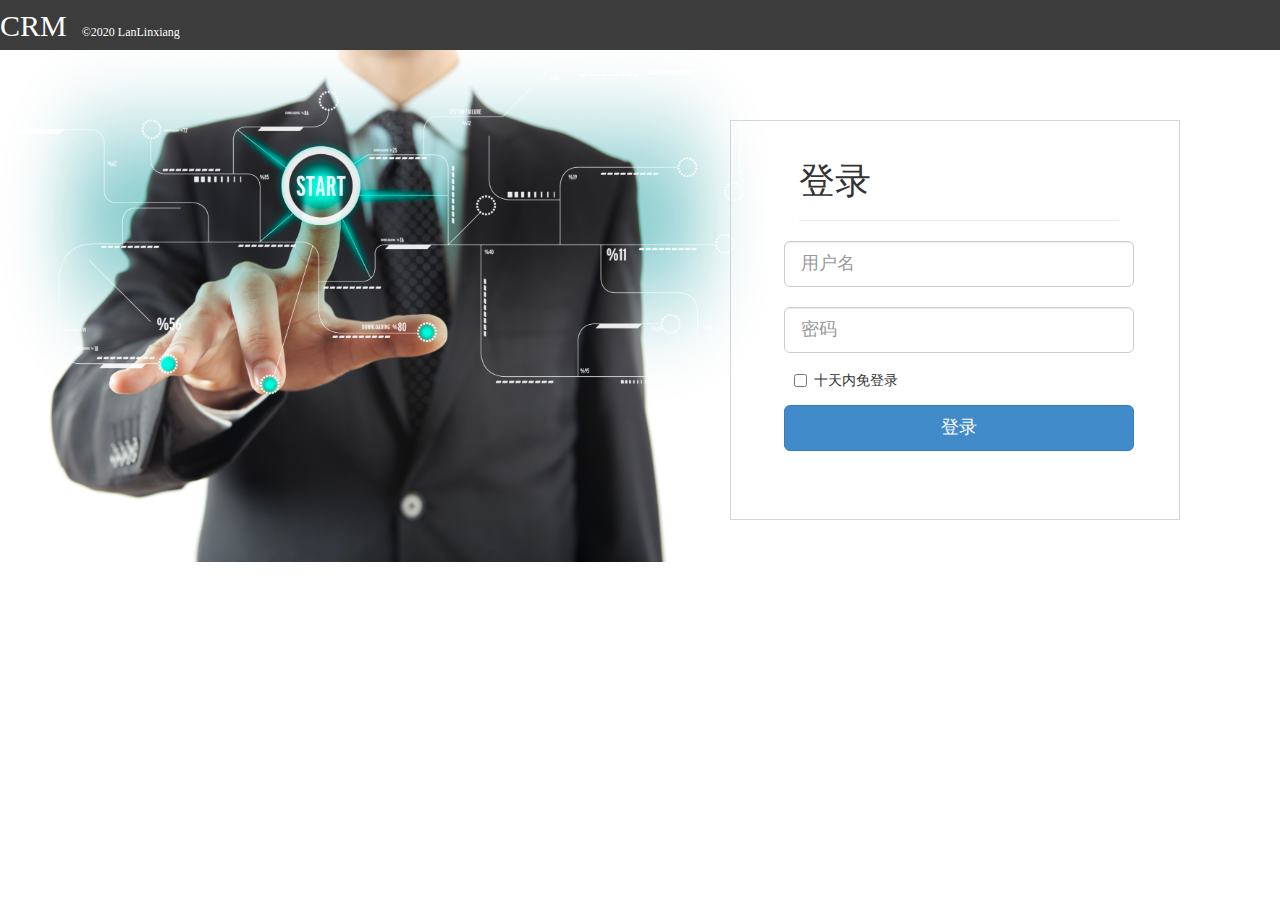
<file: crm/src/main/webapp/login.html>
<!DOCTYPE html>
<html>
<head>
<meta charset="UTF-8">
<link href="jquery/bootstrap_3.3.0/css/bootstrap.min.css" type="text/css" rel="stylesheet" />
<script type="text/javascript" src="jquery/jquery-1.11.1-min.js"></script>
<script type="text/javascript" src="jquery/bootstrap_3.3.0/js/bootstrap.min.js"></script>
</head>
<body>
	<div style="position: absolute; top: 0px; left: 0px; width: 60%;">
		<img src="image/IMG_7114.JPG" style="width: 100%; height: 90%; position: relative; top: 50px;">
	</div>
	<div id="top" style="height: 50px; background-color: #3C3C3C; width: 100%;">
		<div style="position: absolute; top: 5px; left: 0px; font-size: 30px; font-weight: 400; color: white; font-family: 'times new roman'">CRM &nbsp;<span style="font-size: 12px;">&copy;2020&nbsp;LanLinxiang</span></div>
	</div>
	
	<div style="position: absolute; top: 120px; right: 100px;width:450px;height:400px;border:1px solid #D5D5D5">
		<div style="position: absolute; top: 0px; right: 60px;">
			<div class="page-header">
				<h1>登录</h1>
			</div>
			<form action="workbench/index.html" class="form-horizontal" role="form">
				<div class="form-group form-group-lg">
					<div style="width: 350px;">
						<input class="form-control" type="text" placeholder="用户名">
					</div>
					<div style="width: 350px; position: relative;top: 20px;">
						<input class="form-control" type="password" placeholder="密码">
					</div>
					<div class="checkbox"  style="position: relative;top: 30px; left: 10px;">
						<label>
							<input type="checkbox"> 十天内免登录
						</label>
						&nbsp;&nbsp;
						<span id="msg"></span>
					</div>
					<button type="submit" class="btn btn-primary btn-lg btn-block"  style="width: 350px; position: relative;top: 45px;">登录</button>
				</div>
			</form>
		</div>
	</div>
</body>
</html>
</file>
